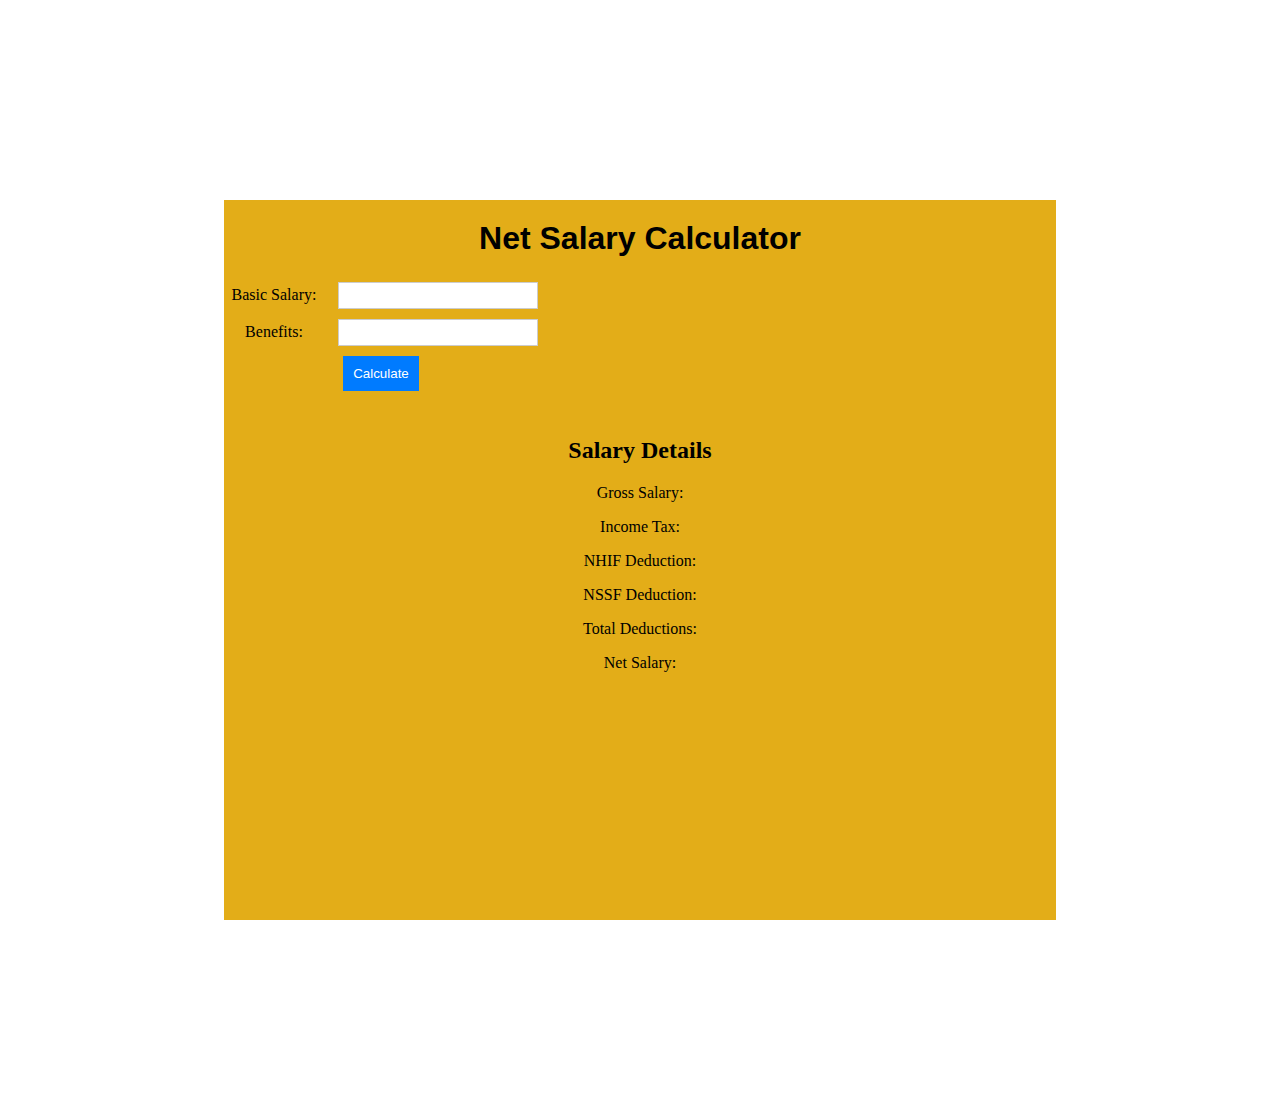
<file: net salary calc/index.html>
<html>
<head>
	<title>Salary Calculator</title>
    <link rel="stylesheet" href="style.css">

</head>
<body>
	<div class="container">
	<h1>Net Salary Calculator</h1>
	<form>
		<label for="basicSalary">Basic Salary:</label>
		<input type="number" id="basicSalary" name="basicSalary"><br>

		<label for="benefits">Benefits:</label>
		<input type="number" id="benefits" name="benefits"><br>

		<button type="button" onclick="calculate()">Calculate</button>
	</form>
	<br>

	<h2>Salary Details</h2>
	<p>Gross Salary: <span id="grossSalary"></span></p>
	<p>Income Tax: <span id="incomeTax"></span></p>
	<p>NHIF Deduction: <span id="nhifDeduction"></span></p>
	<p>NSSF Deduction: <span id="nssfDeduction"></span></p>
	<p>Total Deductions: <span id="totalDeductions"></span></p>
	<p>Net Salary: <span id="netSalary"></span></p>
	</div>

	<script src="index.js"></script>


</body>
</html>
</file>
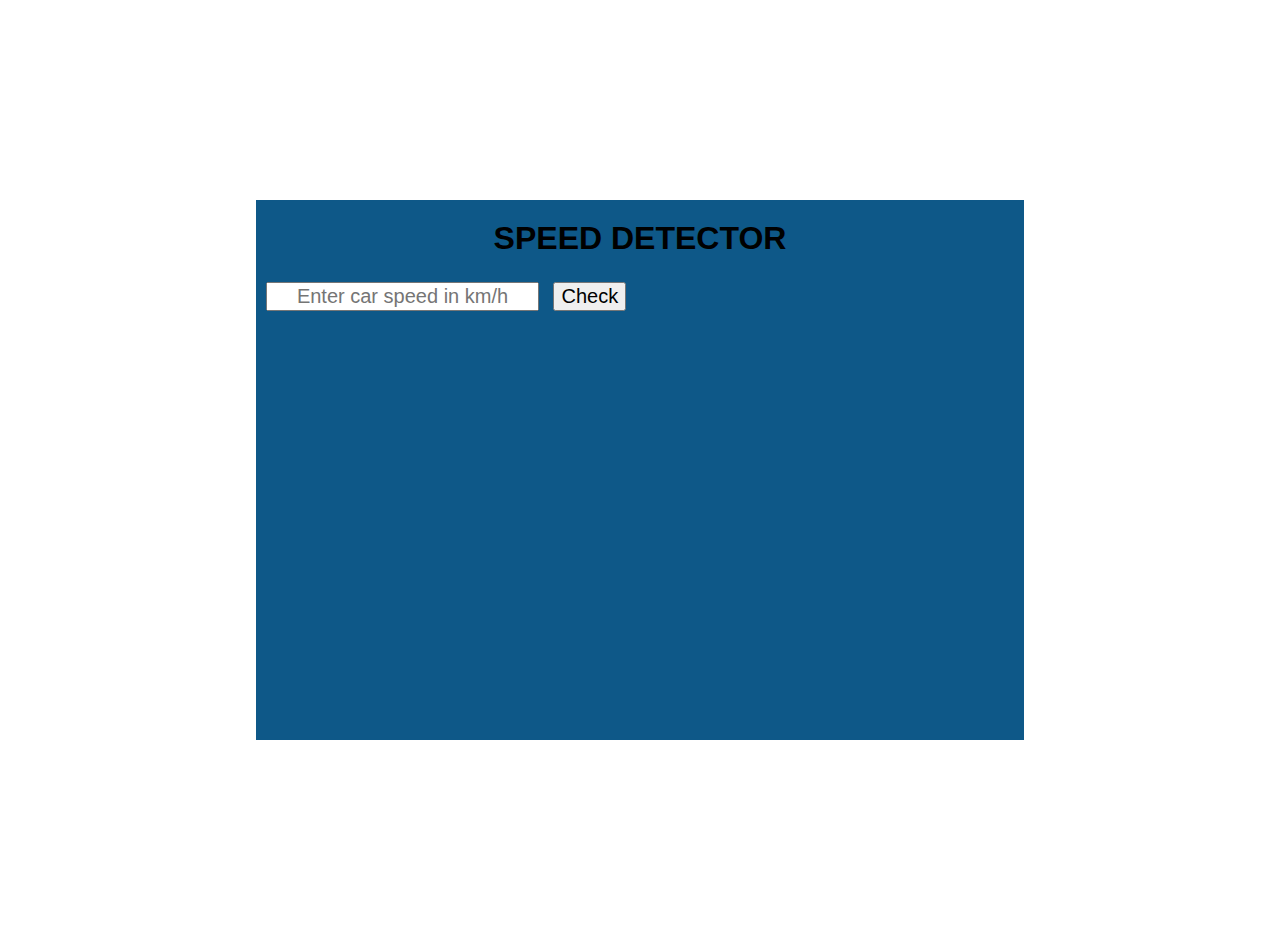
<file: speed detector/index.html>
<!DOCTYPE html>
<html>
<head>
  <title>SPEED DETECTOR</title>
  <link rel="stylesheet" href="style.css">
</head>

<body>
  <DIv class="container">
  <h1>SPEED DETECTOR</h1>
  <input type="text" id="speed-input" placeholder="Enter car speed in km/h">
  <button id="calculate-button">Check</button>
  <div id="result"></div>
  </DIv>

  <script src="index.js"></script>
</body>
</html>
</file>
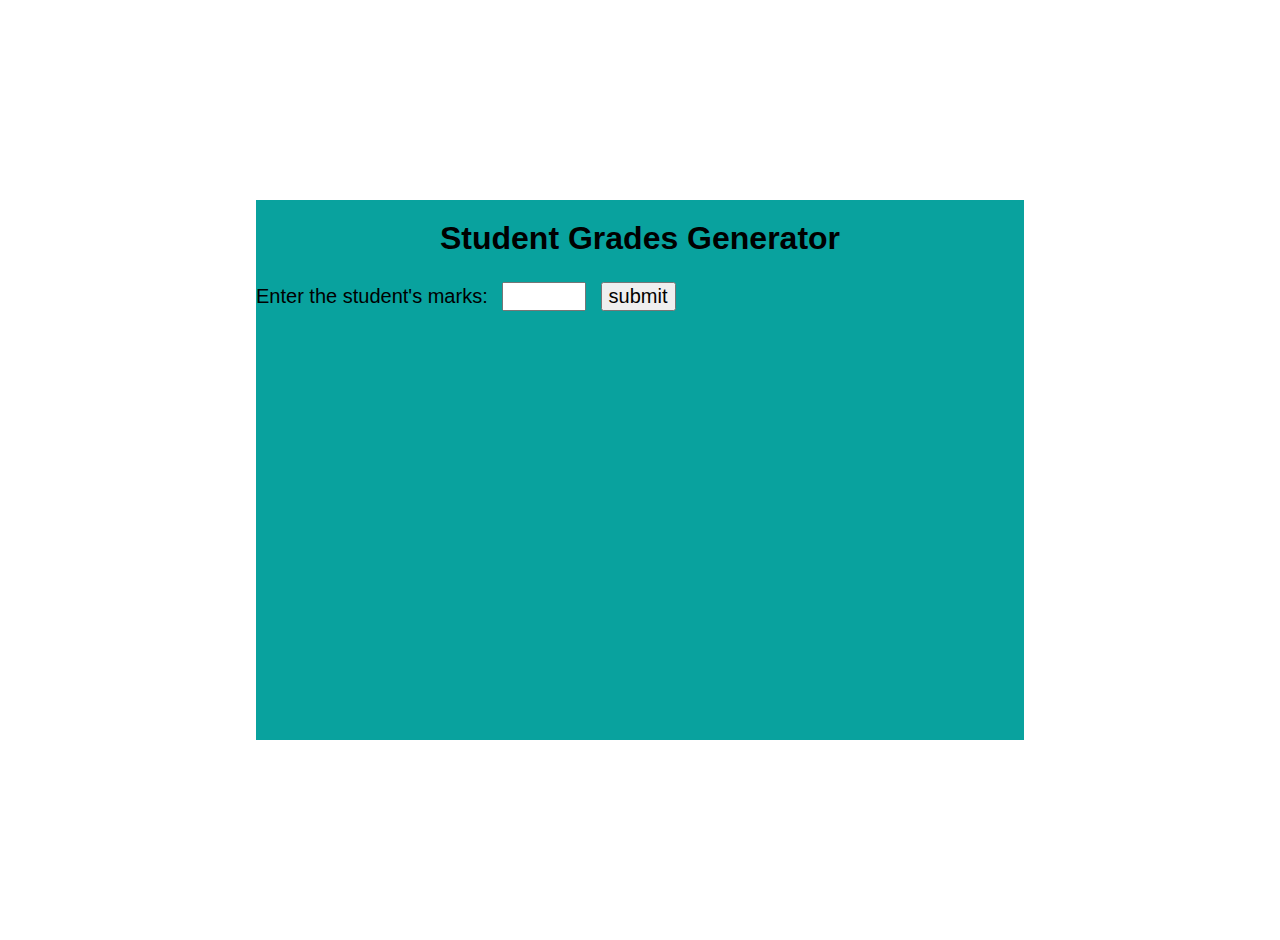
<file: student's grade /index.html>
<!DOCTYPE html>
<html>
<head>
	<title>Student Grades Generator</title>
	<link rel="stylesheet" href="script.css">
</head>



<body>
	<Div class="container">
	<h1>Student Grades Generator</h1>
	<label>Enter the student's marks:</label>
	<input type="number" id="marks-input" min="0" max="100">
	<button id="submit-button">submit</button>
	<div id="result"></div>
</Div>
	<script src="index.js"></script>
</body>
</html>
</file>
<file: net salary calc/style.css>
body{
    margin: 0;
    padding: 0;
background-image: url(https://media.istockphoto.com/id/1249749650/photo/abstract-luxurious-polygonal-black-background-with-gold-accents-frame-for-text-3d-render.jpg?s=612x612&w=0&k=20&c=qL7pT_nqEUi94vW7f9Yg9kiJBLMU1Yr4lKrJ8OCz-No=);

    }

    h1 {
font-family: Arial, Helvetica;
margin: 5px;
padding: 20px;
text-align: center;
    }

    .container {
        background-color: #e3ad18;
        height: 80vh;
        width: 65%;
        margin: 200px auto;
    }
  
  /* Style the form */
  form {
    display: inline-block;
    text-align: left;
    text-align: center;
  }
  
  label {
    display: inline-block;
    width: 100px;
    margin-right: 10px;
    text-align: center;
  }
  
  input {
    padding: 5px;
    margin-bottom: 10px;
    width: 200px;
    box-sizing: border-box;
    border: 1px solid #ccc;
    text-align: center;
  }
  
  button {
    padding: 10px;
    background-color: #007bff;
    color: #fff;
    border: none;
    cursor: pointer;
    text-align: center;
  }
  
  button:hover {
    background-color: #0056b3;
  }
  
  /* Style the salary details */
  h2 {
    margin-top: 30px;
    text-align: center;
  }
  
  p {
    font-size: 16px;
    margin-bottom: 5px;
    text-align: center;
    
  }
  
  span {
    font-weight: bold;
    text-align: center;

  }
</file>
<file: speed detector/style.css>
body {
    background-image: url(https://images.unsplash.com/photo-1476445704028-a36e0c798192?ixlib=rb-4.0.3&ixid=MnwxMjA3fDB8MHxzZWFyY2h8MTd8fHNwZWVkb21ldGVyJTIwcGF0dGVybnxlbnwwfHwwfHw%3D&auto=format&fit=crop&w=600&q=60);
    font-family: Arial, Helvetica;
	margin: 0;
	padding: 0;
    
    }

h1 {
	font-family: Arial, sans-serif;
	margin: 5px;
	padding: 20px;
	text-align: center;
	
}

    
input {
	font-size: 20px;
	margin-left: 10px;
	text-align: center;
}

button {
	font-size: 20px;
	margin-left: 10px;
}

#result {
	font-size: 21px;
	margin-top: 75px;
	text-align: center;
}
.container {
    background-color:#0e5888  ;
    height: 60vh;
    width: 60%;
    margin: 200px auto;
    
    }
</file>
<file: student's grade /script.css>
body {
	font-family: Arial, sans-serif;
	margin: 0;
	padding: 0;
	background-image: url(https://media.istockphoto.com/id/921315052/photo/natural-wood-texture-background.jpg?s=612x612&w=0&k=20&c=Zyn0hMHbVspZBPf9e7SwCke29Ey5b2w5zhvHglrvIb8=)
}

h1 {
	font-family: Arial, sans-serif;
	margin: 5px;
	padding: 20px;
	text-align: center;
	
}

label {
	font-size: 20px;
	margin-top: 20px;
	text-align: center;

}

input {
	font-size: 20px;
	margin-left: 10px;
	text-align: center;
	
}

button {
	font-size: 20px;
	margin-left: 10px;
	color: rgb(3, 2, 0);
	
}button:hover {
    background-color: #0cf62f;
}



#result {
	font-size: 21px;
	margin-top: 75px;
	text-align: center;
}



.container {
background-color:#09a29e ;
height: 60vh;
width: 60%;
margin: 200px auto;

}
</file>
